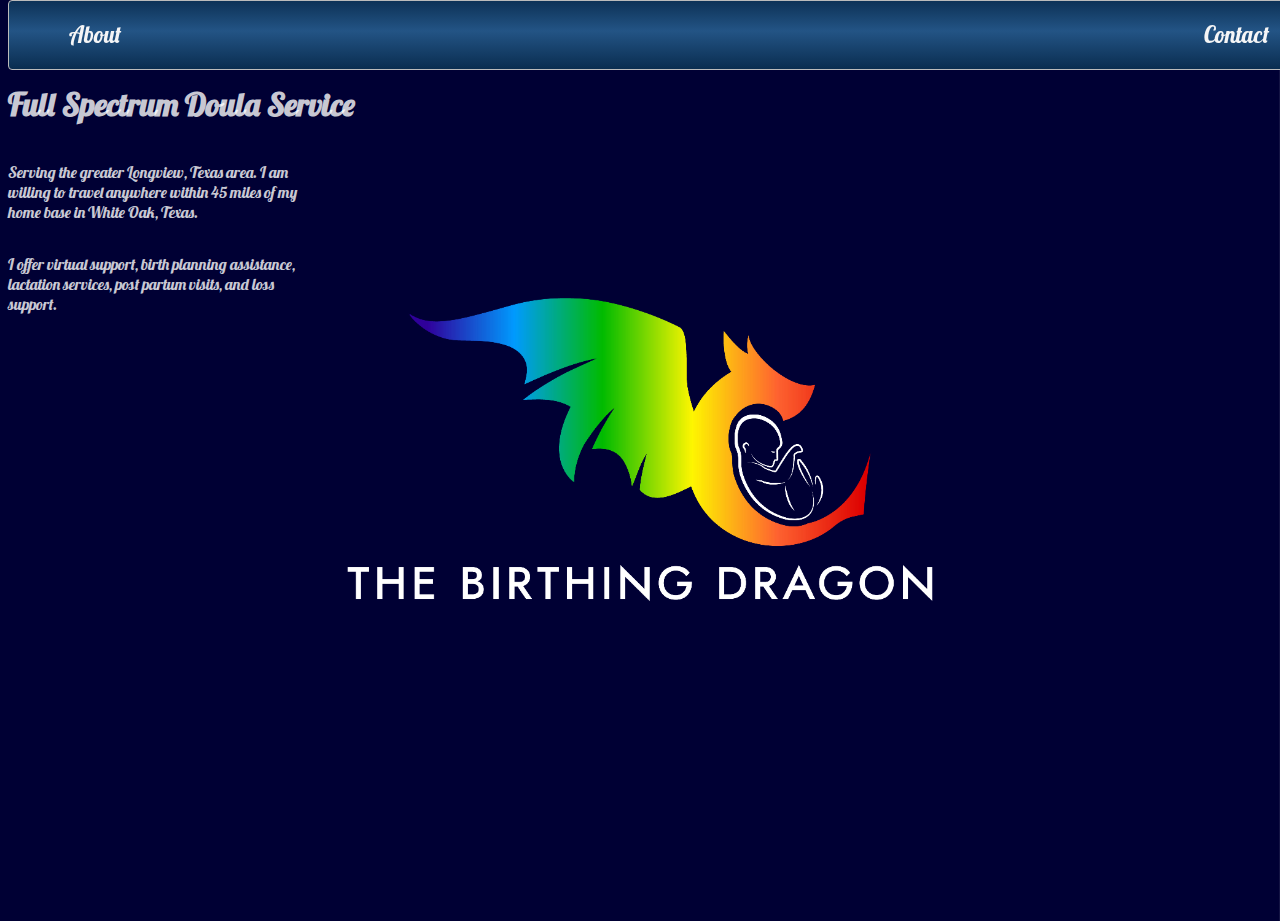
<file: index.html>
<!DOCTYPE html>
<html lang="en">
<head>
    <meta charset="UTF-8">
    <meta name="viewport" content="width=device-width, initial-scale=1.0">
    <title>The Birthing Dragon</title>
    <link href="https://fonts.googleapis.com/css2?family=Lobster&family=Roboto&display=swap" rel="stylesheet">
    <link rel="stylesheet" type="text/css" href="style.css">
</head>
<body>
    <nav class="zone blue sticky">
        <ul class="main-nav">
            <li><a href="about.html">About</a></li>
            <li class="push"><a href="contact.html">Contact</a></li>
        </ul>
    </nav>
    <h1>Full Spectrum Doula Service</h1>
    <p>Serving the greater Longview, Texas area. I am willing to travel anywhere within 45 miles of my home base in White Oak, Texas. </p>
    <p>I offer virtual support, birth planning assistance, lactation services, post partum visits, and loss support.</p>
    <!-- <script type="text/javascript" src="script.js"></script> -->
</body>
</html>
</file>
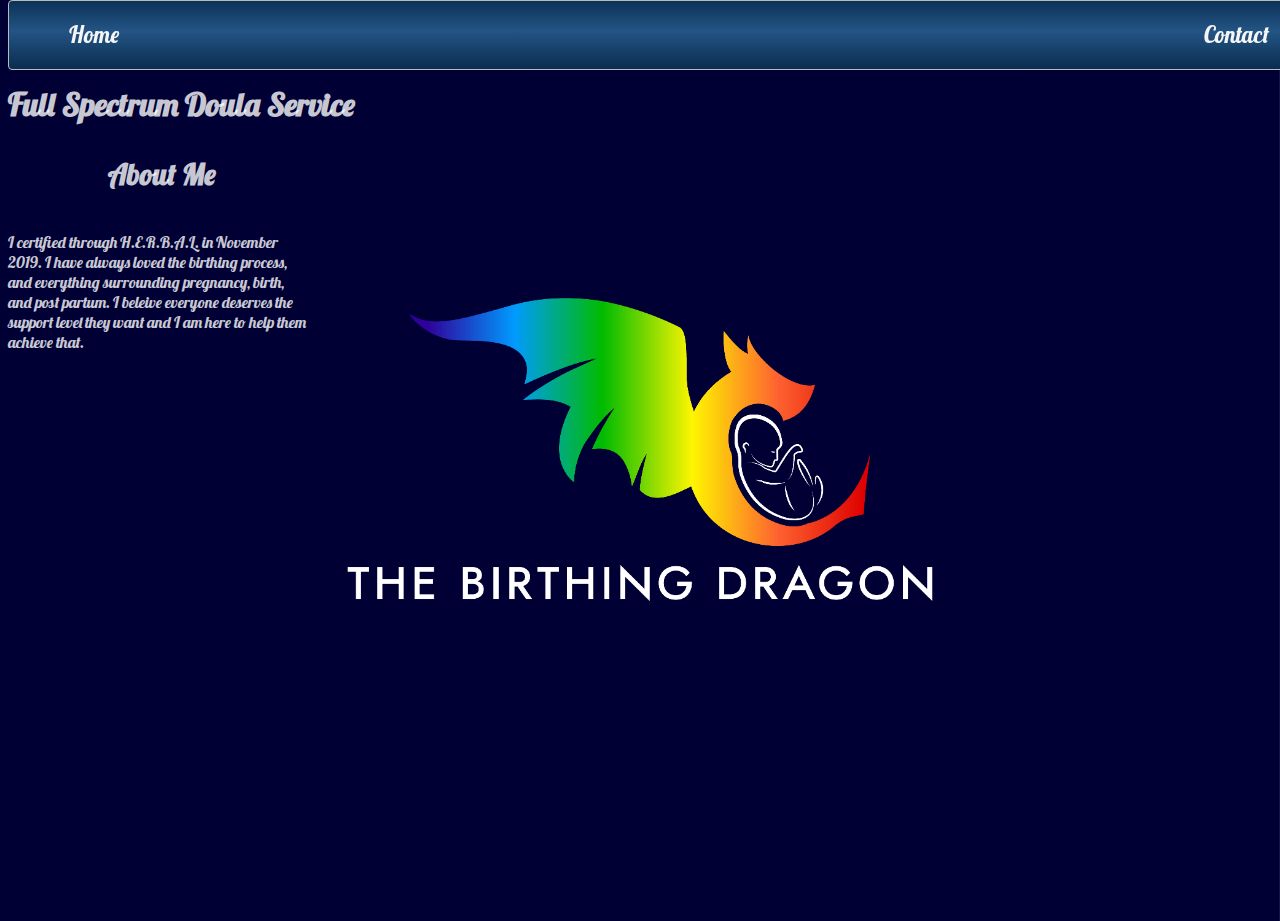
<file: about.html>
<!DOCTYPE html>
<html lang="en">
<head>
    <meta charset="UTF-8">
    <meta name="viewport" content="width=device-width, initial-scale=1.0">
    <title>The Birthing Dragon</title>
    <link href="https://fonts.googleapis.com/css2?family=Lobster&family=Roboto&display=swap" rel="stylesheet">
    <link rel="stylesheet" type="text/css" href="style.css">
</head>
<body>
    <nav class="zone blue sticky">
        <ul class="main-nav">
            <li><a href="index.html">Home</a></li>
            <li class="push"><a href="contact.html">Contact</a></li>
        </ul>
    </nav>
    <h1>Full Spectrum Doula Service</h1>
    <h2>About Me</h2>
    <p>I certified through H.E.R.B.A.L. in November 2019. I have always loved the birthing process, and everything surrounding pregnancy, birth, and post partum.
         I beleive everyone deserves the support level they want and I am here to help them achieve that.</p>
    <!-- <script type="text/javascript" src="script.js"></script> -->
</body>
</html>
</file>
<file: style.css>
body, html {
    width: 100%;
    height: 100%;
    font-family: "lobster", "roboto";
    background: url(background.jpg) no-repeat center center fixed; 
    -webkit-background-size: cover;
    -moz-background-size: cover;
    -o-background-size: cover;
    background-size: cover;
}
.blue{
    background: #0d3257; /* Old browsers */
    background: -moz-linear-gradient(top, #0d3257 0%, #235485 44%, #0a2d50 100%); /* FF3.6+ */
    background: -webkit-gradient(linear, left top, left bottom, color-stop(0%,#0a2d50), color-stop(44%,#235485), color-stop(100%,#0a2d50)); /* Chrome,Safari4+ */
    background: -webkit-linear-gradient(top, #0d3257 0%,#235485 44%,#0a2d50 100%); /* Chrome10+,Safari5.1+ */
    background: -o-linear-gradient(top, #0d3257 0%,#235485 44%,#0a2d50 100%); /* Opera 11.10+ */
    background: -ms-linear-gradient(top, #0d3257 0%,#235485 44%,#0a2d50 100%); /* IE10+ */
    background: linear-gradient(top, #0d3257 0%,#235485 44%,#0a2d50 100%); /* W3C */
}
.zone {
    cursor:pointer;
    color:#FFF;
    font-size:2em;
    border-radius:4px;
    border:1px solid #bbb;
    transition: all 0.3s linear;
}
.zone:hover {
    -webkit-box-shadow:rgba(0,0,0,0.8) 0px 5px 15px, inset rgba(0,0,0,0.15) 0px -10px 20px;
    -moz-box-shadow:rgba(0,0,0,0.8) 0px 5px 15px, inset rgba(0,0,0,0.15) 0px -10px 20px;
    -o-box-shadow:rgba(0,0,0,0.8) 0px 5px 15px, inset rgba(0,0,0,0.15) 0px -10px 20px;
    box-shadow:rgba(0,0,0,0.8) 0px 5px 15px, inset rgba(0,0,0,0.15) 0px -10px 20px;
}
.sticky{
    position: fixed;
    top: 0;
    width: 100%;

}
.main-nav{
    display: flex;
    list-style: none;
    font-size: 0.7em;
    margin: 0;
}
@media only screen and (max-width: 600){
    .main-nav{
        font-size: 0.5em;
        padding: 0;
    }
}
.push{
    margin-left: auto;
}
li{
    padding: 20px;
}
a{
    color: #f5f5f6;
    text-decoration: none;
}
h1, h2, p {
    font-size: 2rem;
    text-align: left;
    color: rgba(255, 255, 255, 0.8);
    padding-top: 7vh;
    
    
}
P {
    font-size: 1rem;
    width: 300px;
    padding-top: 1rem;
}
h2{
    font-size: 1.8rem;
    padding-left: 100px;
    padding-top: 0.5rem;
}
.links{
    font-size: 1.25rem;
    list-style: none;
}
</file>
